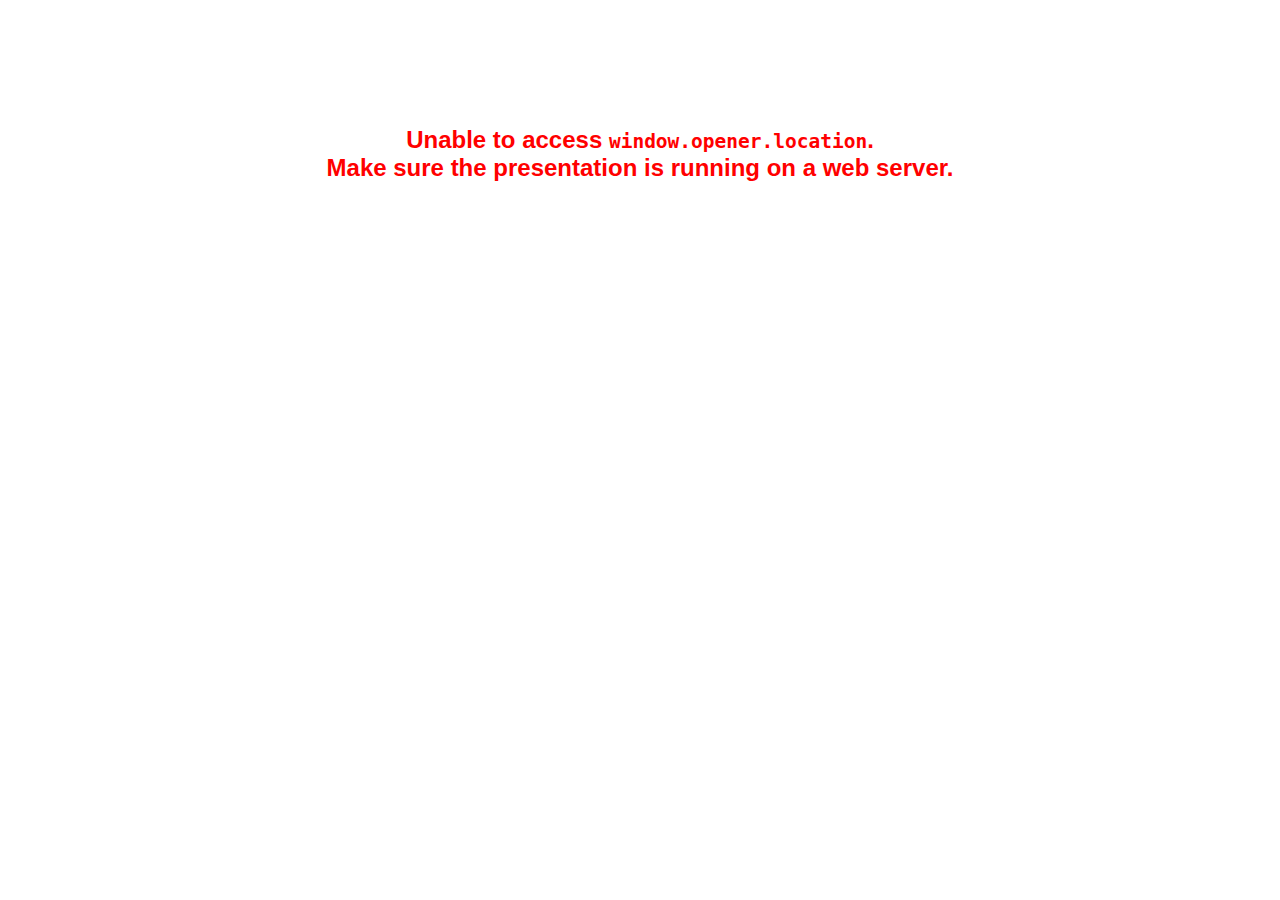
<file: slides/wordcamp-boston/plugin/notes/notes.html>
<!doctype html>
<html lang="en">
	<head>
		<meta charset="utf-8">

		<title>reveal.js - Slide Notes</title>

		<style>
			body {
				font-family: Helvetica;
			}

			#notes {
				font-size: 24px;
				width: 640px;
				margin-top: 5px;
			}

			#wrap-current-slide {
				width: 640px;
				height: 512px;
				float: left;
				overflow: hidden;
			}

			#current-slide {
				width: 1280px;
				height: 1024px;
				border: none;

				-webkit-transform-origin: 0 0;
					 -moz-transform-origin: 0 0;
						-ms-transform-origin: 0 0;
						 -o-transform-origin: 0 0;
								transform-origin: 0 0;

				-webkit-transform: scale(0.5);
					 -moz-transform: scale(0.5);
						-ms-transform: scale(0.5);
						 -o-transform: scale(0.5);
								transform: scale(0.5);
			}

			#wrap-next-slide {
				width: 448px;
				height: 358px;
				float: left;
				margin: 0 0 0 10px;
				overflow: hidden;
			}

			#next-slide {
				width: 1280px;
				height: 1024px;
				border: none;

				-webkit-transform-origin: 0 0;
					 -moz-transform-origin: 0 0;
						-ms-transform-origin: 0 0;
						 -o-transform-origin: 0 0;
								transform-origin: 0 0;

				-webkit-transform: scale(0.35);
					 -moz-transform: scale(0.35);
						-ms-transform: scale(0.35);
						 -o-transform: scale(0.35);
								transform: scale(0.35);
			}

			.slides {
				position: relative;
				margin-bottom: 10px;
				border: 1px solid black;
				border-radius: 2px;
				background: rgb(28, 30, 32);
			}

			.slides span {
				position: absolute;
				top: 3px;
				left: 3px;
				font-weight: bold;
				font-size: 14px;
				color: rgba( 255, 255, 255, 0.9 );
			}

			.error {
				font-weight: bold;
				color: red;
				font-size: 1.5em;
				text-align: center;
				margin-top: 10%;
			}

			.error code {
				font-family: monospace;
			}
		</style>
	</head>

	<body>

		<div id="wrap-current-slide" class="slides">
			<script>document.write( '<iframe width="1280" height="1024" id="current-slide" src="'+ window.opener.location.href +'"></iframe>' );</script>
		</div>

		<div id="wrap-next-slide" class="slides">
			<script>document.write( '<iframe width="640" height="512" id="next-slide" src="'+ window.opener.location.href +'"></iframe>' );</script>
			<span>UPCOMING:</span>
		</div>
		<div id="notes"></div>

		<script src="../../plugin/markdown/showdown.js"></script>
		<script>
			window.addEventListener( 'load', function() {

				if( window.opener && window.opener.location && window.opener.location.href ) {

					(function( window, undefined ) {
						var notes = document.getElementById( 'notes' ),
							currentSlide = document.getElementById( 'current-slide' ),
							nextSlide = document.getElementById( 'next-slide' );

						window.addEventListener( 'message', function( event ) {
							var data = JSON.parse( event.data );
							// No need for updating the notes in case of fragment changes
							if ( data.notes !== undefined) {
								if( data.markdown ) {
									notes.innerHTML = (new Showdown.converter()).makeHtml( data.notes );
								}
								else {
									notes.innerHTML = data.notes;
								}
							}

							// Showing and hiding fragments
							if( data.fragment === 'next' ) {
								currentSlide.contentWindow.Reveal.nextFragment();
							}
							else if( data.fragment === 'prev' ) {
								currentSlide.contentWindow.Reveal.prevFragment();
							}
							else {
								// Update the note slides
								currentSlide.contentWindow.Reveal.slide( data.indexh, data.indexv );
								nextSlide.contentWindow.Reveal.slide( data.nextindexh, data.nextindexv );
							}

						}, false );

					})( window );

				}
				else {

					document.body.innerHTML =  '<p class="error">Unable to access <code>window.opener.location</code>.<br>Make sure the presentation is running on a web server.</p>';

				}

			}, false );

		</script>
	</body>
</html>
</file>
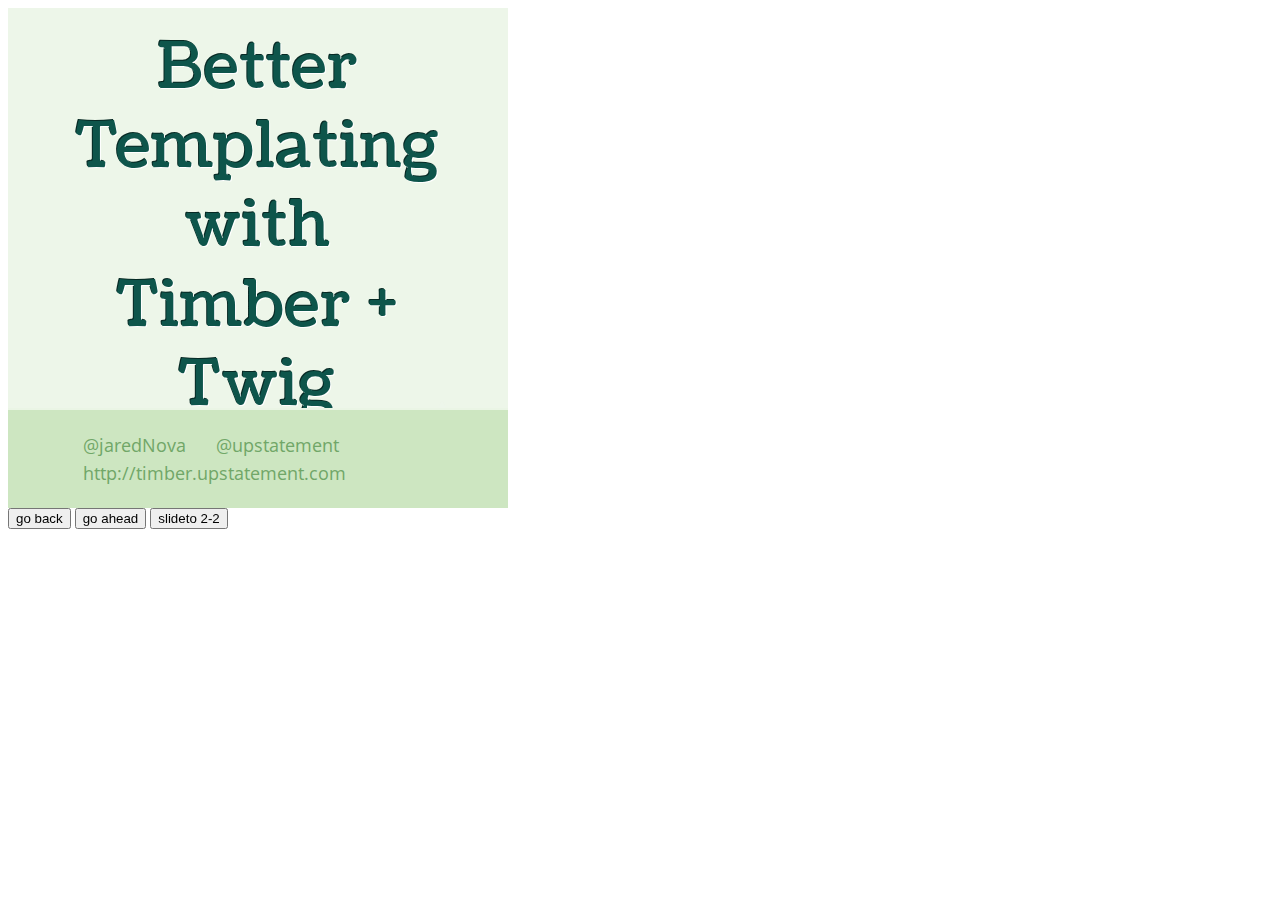
<file: slides/wordcamp-boston/plugin/postmessage/example.html>
<html>
	<body>

		<iframe id="reveal" src="../../index.html" style="border: 0;" width="500" height="500"></iframe>

		<div>
			<input id="back" type="button" value="go back"/>
			<input id="ahead" type="button" value="go ahead"/>
			<input id="slideto" type="button" value="slideto 2-2"/>
		</div>

		<script>

			(function (){

				var back = document.getElementById( 'back' ),
						ahead = document.getElementById( 'ahead' ),
						slideto = document.getElementById( 'slideto' ),
						reveal =  window.frames[0];

					back.addEventListener( 'click', function () {
						
					reveal.postMessage( JSON.stringify({method: 'prev', args: []}), '*' );
				}, false );

				ahead.addEventListener( 'click', function (){
					reveal.postMessage( JSON.stringify({method: 'next', args: []}), '*' );
				}, false );

				slideto.addEventListener( 'click', function (){
					reveal.postMessage( JSON.stringify({method: 'slide', args: [2,2]}), '*' );
				}, false );

			}());

		</script>

	</body>
</html>
</file>
